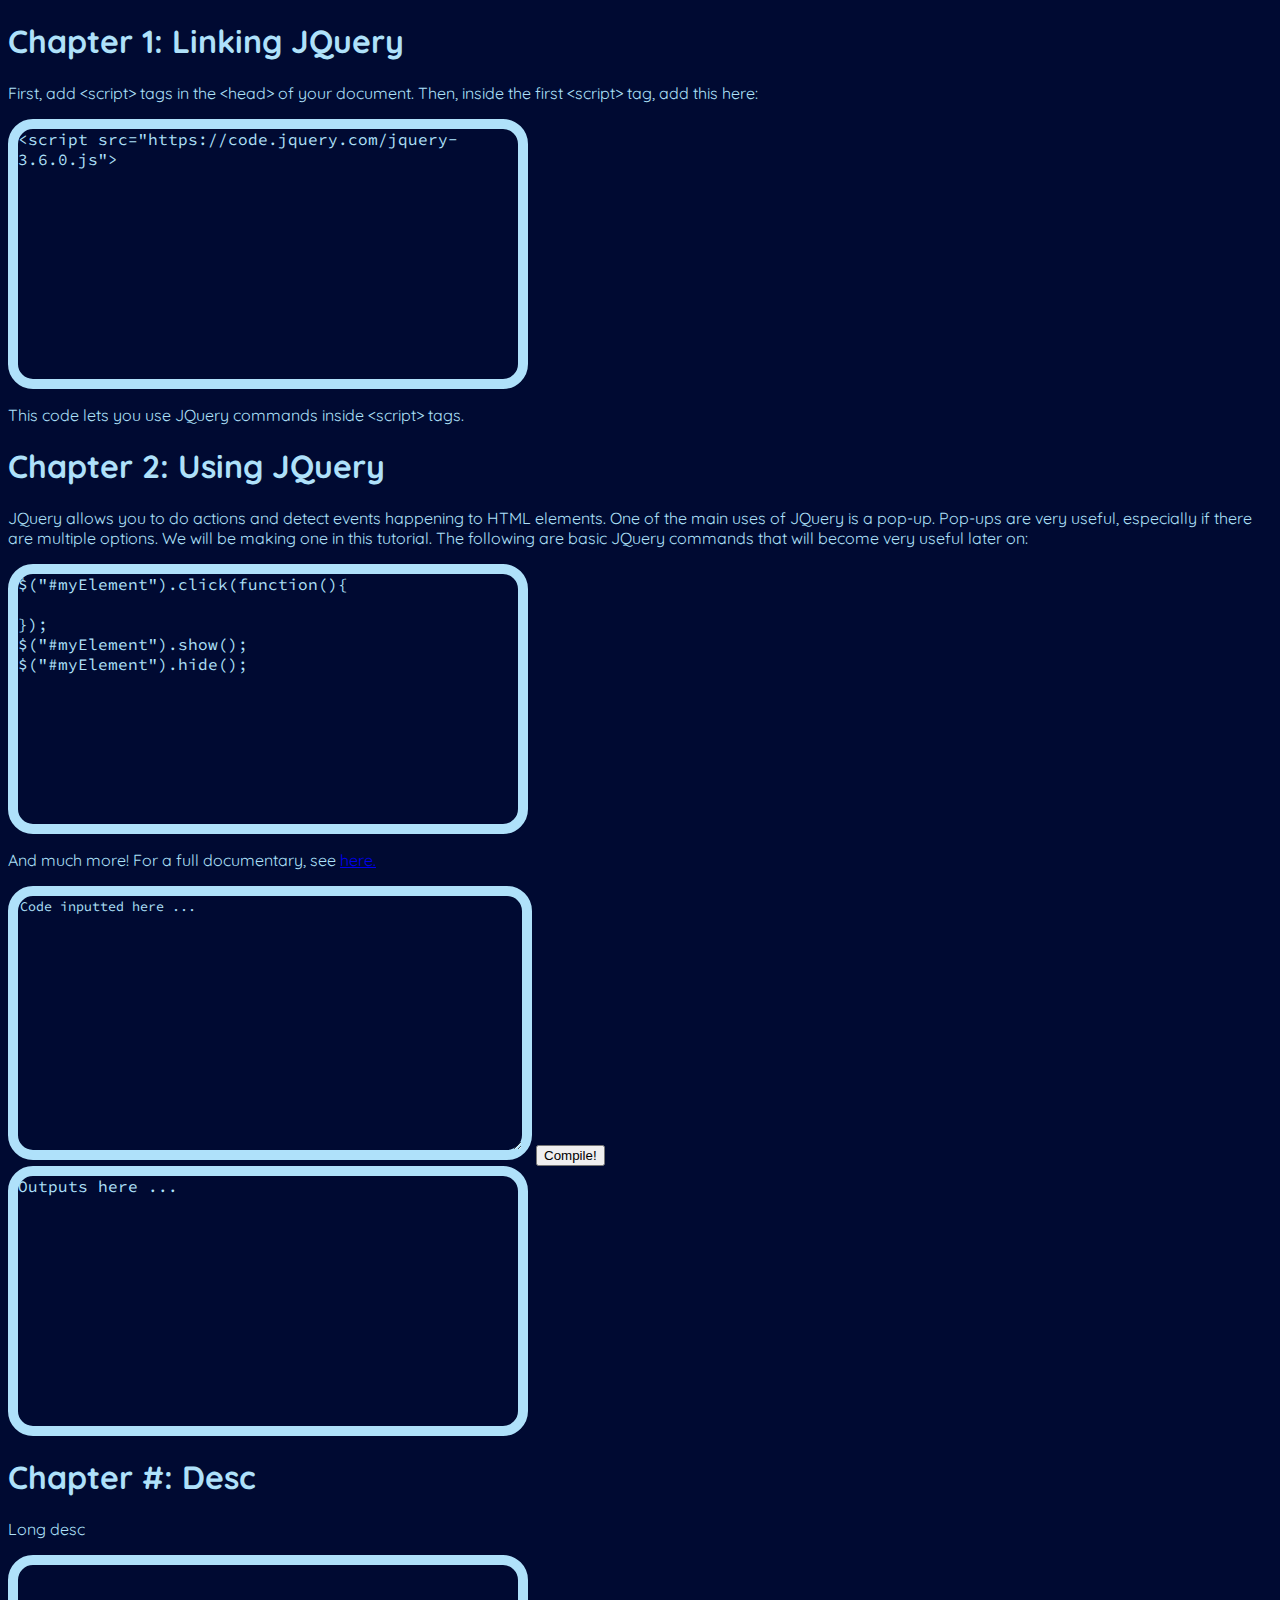
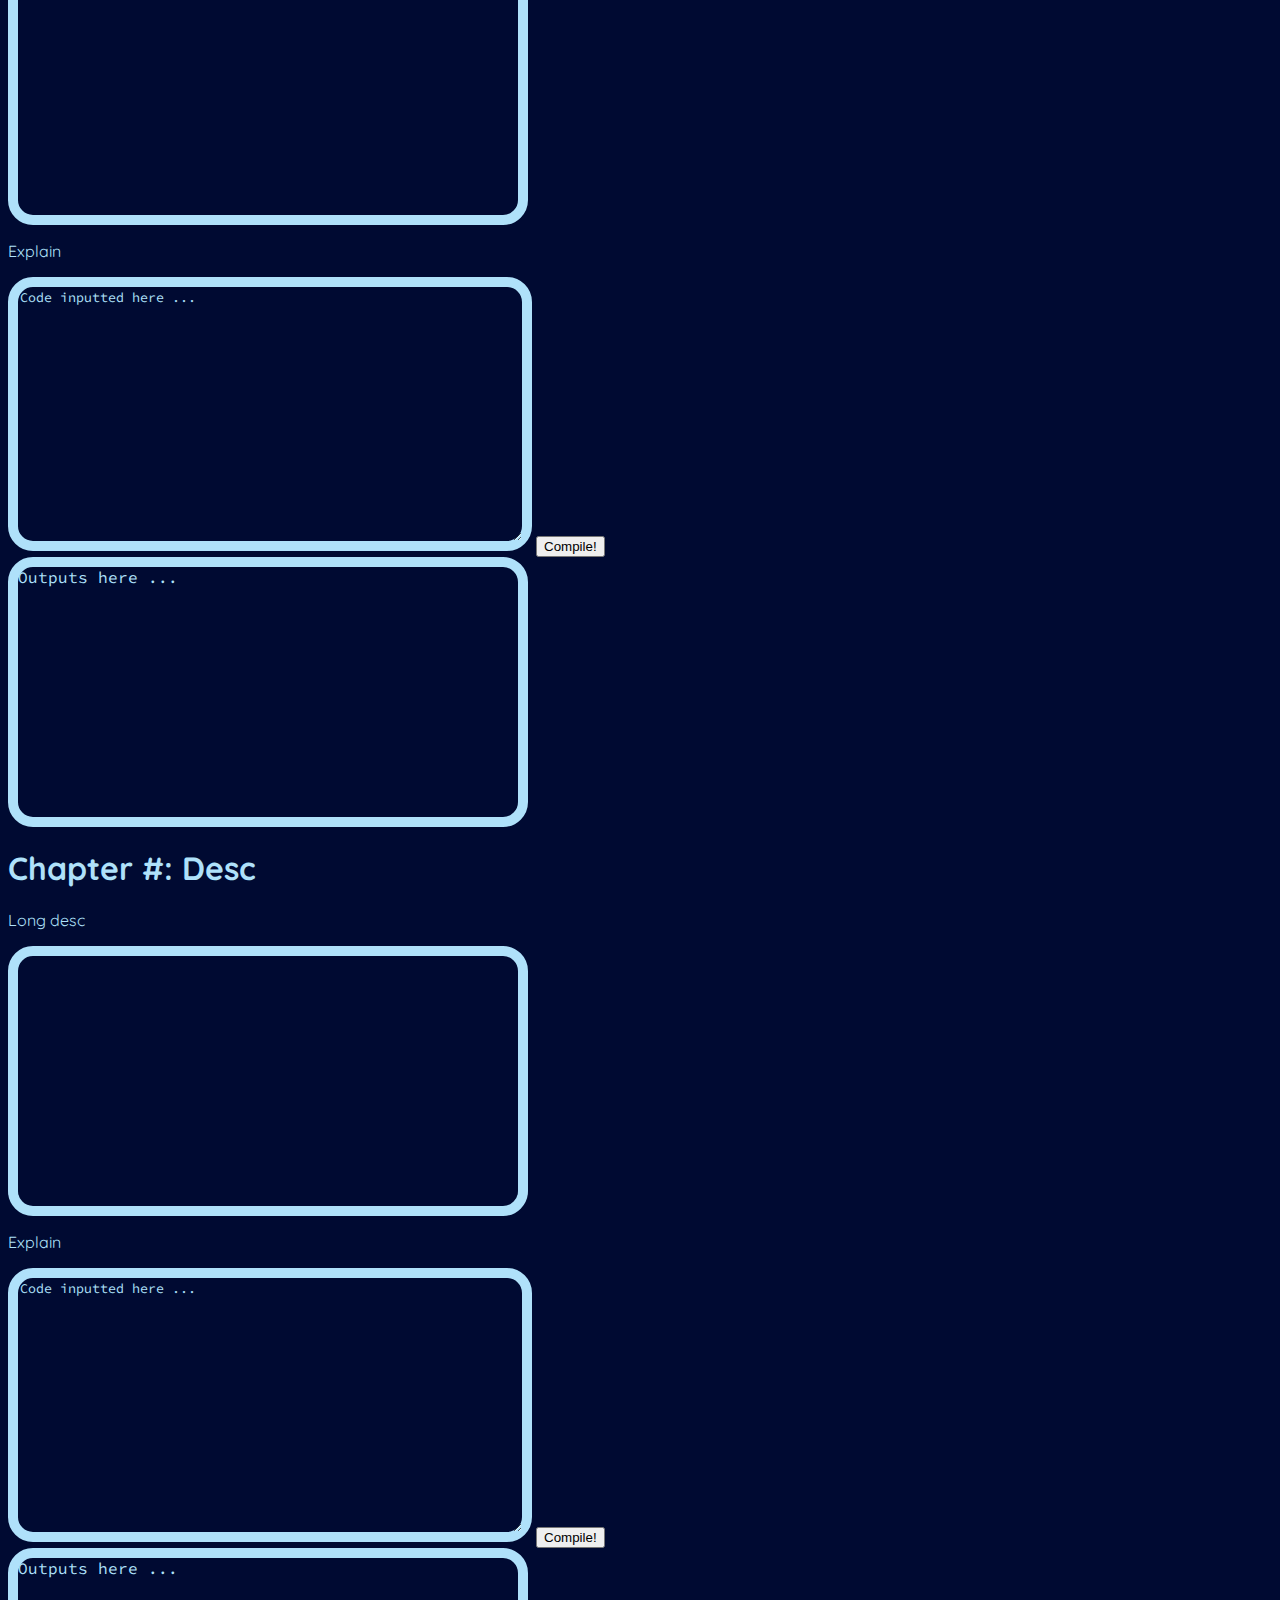
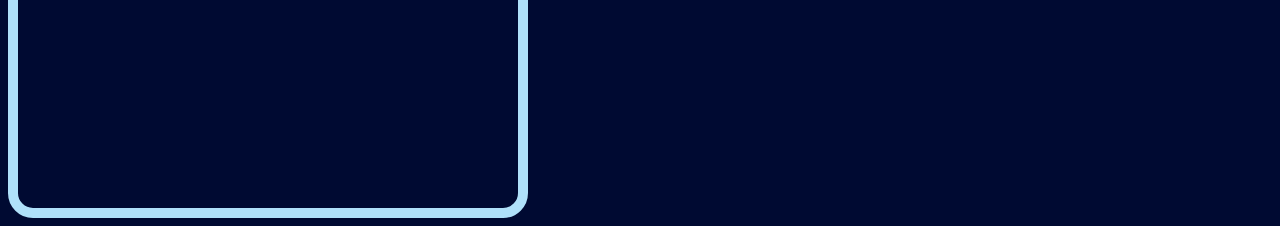
<file: jquery/jqueryTutorial.html>
<!DOCTYPE html>
<html>
  <head>
    <!-- fonts.google.com imports -->
    <link rel="preconnect" href="https://fonts.googleapis.com">
    <link rel="preconnect" href="https://fonts.gstatic.com" crossorigin>
    <link href="https://fonts.googleapis.com/css2?family=Quicksand&family=Righteous&family=Source+Code+Pro&display=swap" rel="stylesheet">
    <!-- Stylesheet Import -->
    <link rel="stylesheet" href="https://caproductions.github.io/tutorials/jquery/jqueryTutorialStyle.css">
    <!-- jQuery import -->
    <script src="https://code.jquery.com/jquery-3.6.0.js"></script>
    
    <title>JQuery Tutorial</title>
    
  </head>
  <body>
    <h1>Chapter 1: Linking JQuery</h1>
    <p>First, add &lt;script> tags in the &lt;head> of your document. Then, inside the first &lt;script> tag, add this here:</p>
    <div class="code">
      &lt;script src="https://code.jquery.com/jquery-3.6.0.js"></script>
    </div>
    <p>This code lets you use JQuery commands inside &lt;script> tags.</p>
    <!-- Not used here: 
      <textarea id="input1" class="code">Code inputted here ...</textarea>
      <button id="comp1">Compile!</button>
      <div id="output1" class="code">Outputs here ...</div>
      <script>
        $("#comp1").click(function(){
          click1();
        });
          function click1() {
          var input1 = document.getElementById("input1")
          var output1 = document.getElementById("output1")
          output1.innerHTML = input1.value
        }
      </script>
    Not used here-->
    <h1>Chapter 2: Using JQuery</h1>
    <p>JQuery allows you to do actions and detect events happening to HTML elements. One of the main uses of JQuery is a pop-up. 
      Pop-ups are very useful, especially if there are multiple options. We will be making one in this tutorial. 
      The following are basic JQuery commands that will become very useful later on:</p>
    <div class="code">
      $("#myElement").click(function(){ <br />
        <br />
      }); <br />
      $("#myElement").show(); <br />
      $("#myElement").hide(); <br />
    </div>
    <p>And much more! For a full documentary, see <a href="https://w3shcools.com/jquery/default.asp">here.</a></p>
    <textarea id="input2" class="code">Code inputted here ...</textarea>
    <button id="comp2">Compile!</button>
    <div id="output2" class="code">Outputs here ...</div>
    <script>
      $("#comp2").click(function(){
        click2();
      });
      function click2() {
        var input2 = document.getElementById("input2")
        var output2 = document.getElementById("output2")
        output2.innerHTML = input2.value
      }
    </script>
    <h1>Chapter #: Desc</h1>
    <p>Long desc</p>
    <div class="code">
      
    </div>
    <p>Explain</p>
    <textarea id="input2" class="code">Code inputted here ...</textarea>
    <button id="comp2">Compile!</button>
    <div id="output2" class="code">Outputs here ...</div>
    <script>
      $("#comp2").click(function(){
        click2();
      });
      function click2() {
        var input2 = document.getElementById("input2")
        var output2 = document.getElementById("output2")
        output2.innerHTML = input2.value
      }
    </script>
    <h1>Chapter #: Desc</h1>
    <p>Long desc</p>
    <div class="code">
      
    </div>
    <p>Explain</p>
    <textarea id="input2" class="code">Code inputted here ...</textarea>
    <button id="comp2">Compile!</button>
    <div id="output2" class="code">Outputs here ...</div>
    <script>
      $("#comp2").click(function(){
        click2();
      });
      function click2() {
        var input2 = document.getElementById("input2")
        var output2 = document.getElementById("output2")
        output2.innerHTML = input2.value
      }
    </script>
  </body>
</html>
</file>
